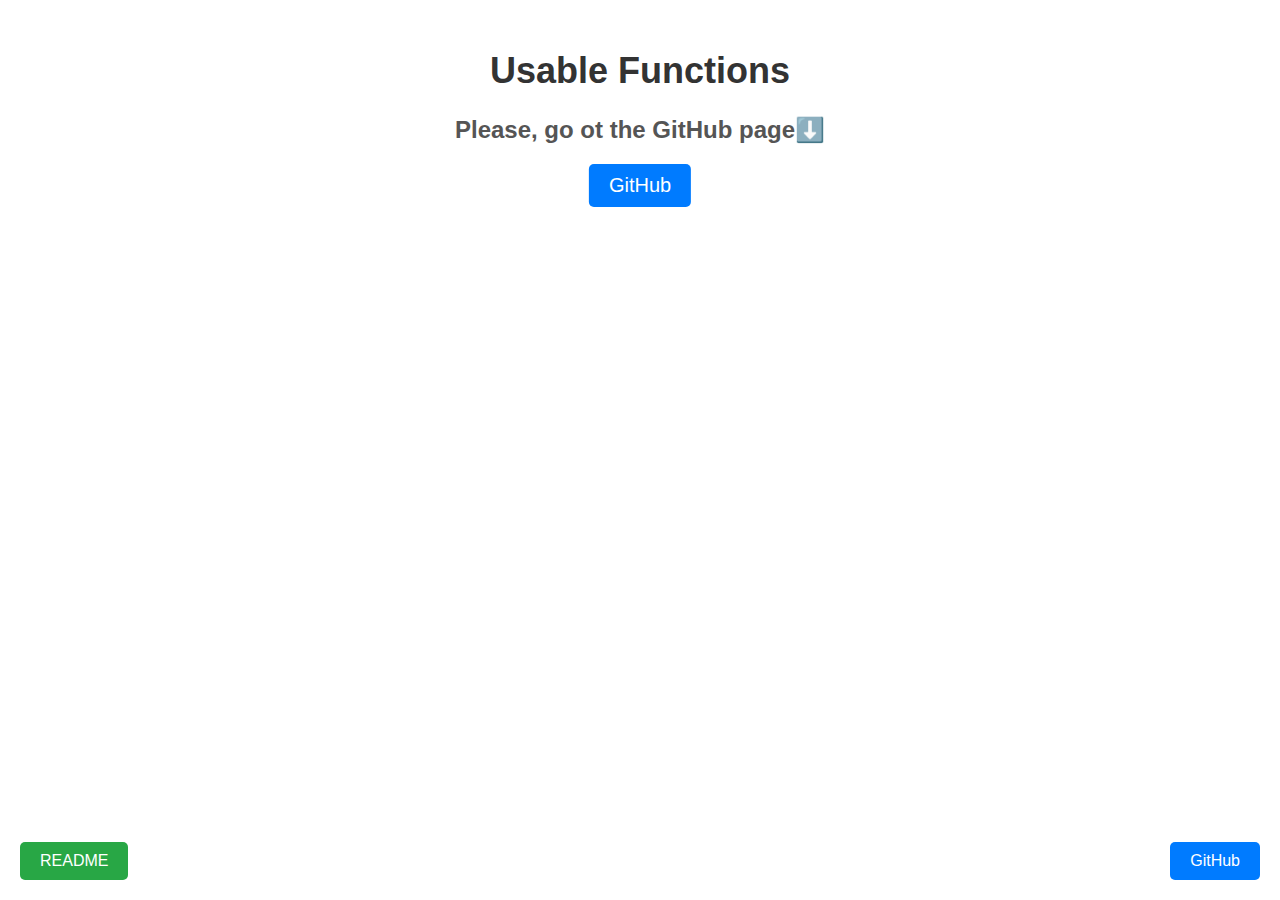
<file: root/index.html>
<!DOCTYPE html>
<html lang="en">
<head>
    <meta charset="UTF-8">
    <title>Usable Functions</title>
    <style>
        #github-button {
            position: fixed;
            bottom: 20px;
            right: 20px;
            background-color: #007bff;
            color: #fff;
            border: none;
            padding: 10px 20px;
            border-radius: 5px;
            cursor: pointer;
            font-size: 16px;
        }
        #github-button:hover {
            background-color: #234dda;
        }
        #github-button:focus {
            outline: none;
        }
        #title {
            text-align: center;
            margin-top: 50px;
            font-family: Arial, sans-serif;
            font-size: 36px;
            color: #333;
        }
        #readme-button {
            position: fixed;
            bottom: 20px;
            left: 20px;
            background-color: #28a745;
            color: #fff;
            border: none;
            padding: 10px 20px;
            border-radius: 5px;
            cursor: pointer;
            font-size: 16px;
        }
        #readme-button:hover {
            background-color: #218838;
        }
        #readme-button:focus {
            outline: none;
        }
        #github-page {
            text-align: center;
            margin-top: 20px;
            font-family: Arial, sans-serif;
            font-size: 24px;
            color: #555;
        }
        #github-button2 {
            position: fixed;
            
            align-items: center;
            left: 50%;
            transform: translateX(-50%);
            
            background-color: #007bff;
            color: #fff;
            border: none;
            padding: 10px 20px;
            border-radius: 5px;
            cursor: pointer;
            font-size: 20px;
        }
        #github-button2:hover {
            background-color: #234dda;
        }
        #github-button2:focus {
            outline: none;
        }
    </style>
</head>
<body>
    <h1 id="title">Usable Functions</h1>
    <button src="https://github.com/Artemon0/UsableFunctions" id="github-button" aria-label="View UsableFunctions on GitHub" onclick="window.open('https://github.com/Artemon0/UsableFunctions', '_blank')">GitHub</button>
    
    <button src="https://github.com/Artemon0/UsableFunctions/blob/main/README.md" id="readme-button" aria-label="View README" onclick="window.open('https://github.com/Artemon0/UsableFunctions/blob/main/README.md', '_blank')">README</button>
    <h2 id="github-page">Please, go ot the GitHub page⬇️</h2>
    <button id="github-button2" aria-label="View Me on GitHub" onclick="window.open('https://github.com/Artemon0/', '_blank')">GitHub</button>
</body>

</html>
</file>
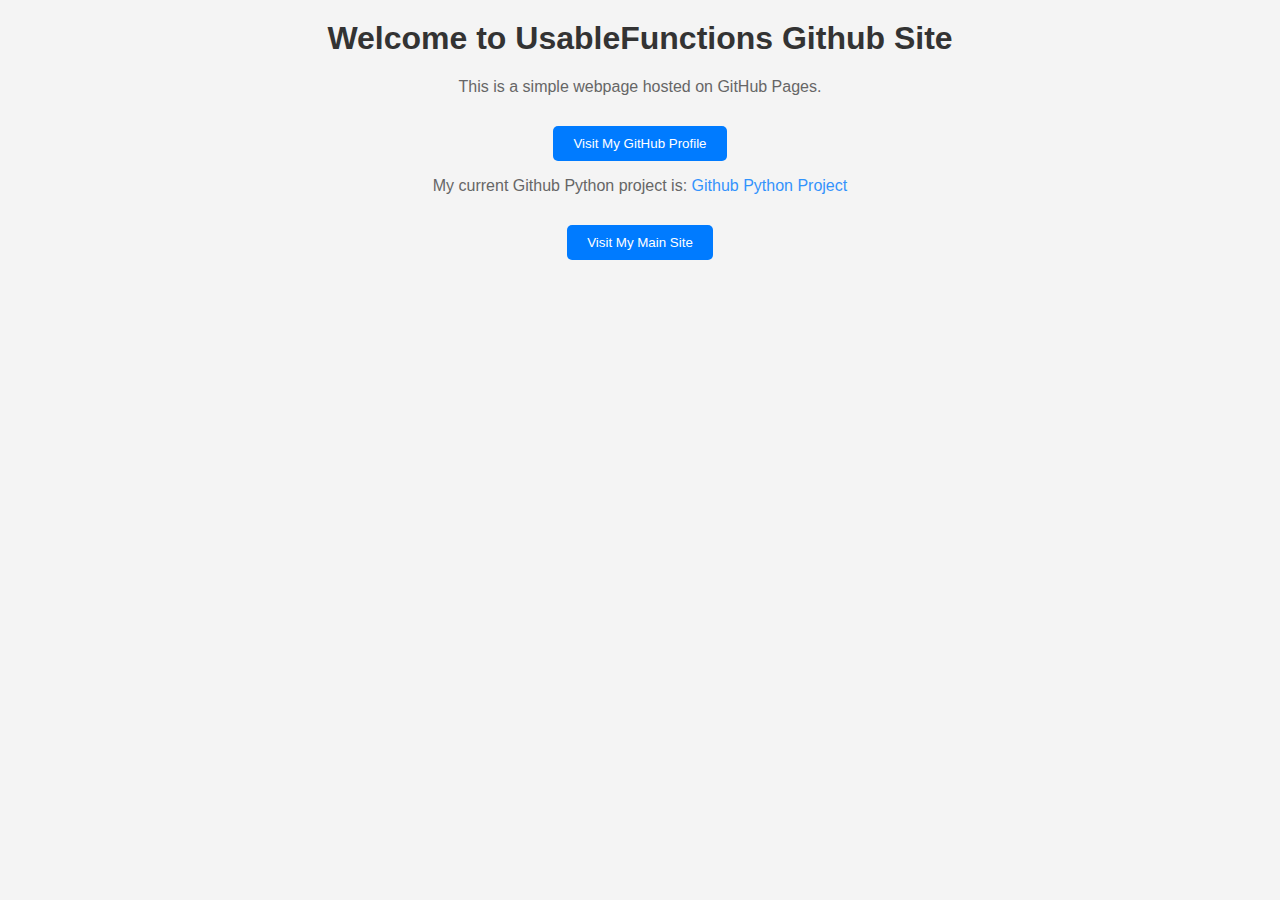
<file: UsableFunctions/index.html>
<!DOCTYPE html>
<html lang="en">
	<head>
		<meta charset="UTF-8" />
		<title>Artemon0 Github Site</title>
		<style>
			body {
				font-family: Arial, sans-serif;
				text-align: center;
				margin: 0;
				padding: 0;
				background-color: #f4f4f4;
                cursor: default;
			}

			h1 {
				color: #333;
				margin-top: 20px;
			}

			p {
				color: #666;
				margin-bottom: 20px;
			}

			button {
				background-color: #007bff;
				color: #fff;
				padding: 10px 20px;
				border: none;
				border-radius: 5px;
				cursor: pointer;
			}

			button:hover {
				background-color: #0056b3;
			}
			a {
				color: #007bff;
				text-decoration: none;
				opacity: 0.8;
				transition: opacity 0.3s ease-in-out;
                cursor: default;
			}
			a:hover {
				text-decoration: underline;
			}
            #main-site-button {
                margin-top: 10px;
                margin-bottom: 20px;
                background-color: #007bff;
                color: #fff;
                padding: 10px 20px;
                border: none;
                border-radius: 5px;
                cursor: default;
            }
            #main-site-button:hover {
                background-color: #0056b3;
            }
            #github-button {
                margin-top: 10px;
                cursor: default;
            }
		</style>
	</head>
	<body>
		<h1>Welcome to UsableFunctions Github Site</h1>
		<p>This is a simple webpage hosted on GitHub Pages.</p>
		<button
			id="github-button"
			onclick="window.open('https://github.com/Artemon0')"
		>
			Visit My GitHub Profile
		</button>
		<p>
			My current Github Python project is:
			<a href="https://github.com/Artemon0/UsableFunctions" target="_blank"
				>Github Python Project</a
			>
		</p>
		<button
			onclick="window.open('https://artemon0.github.io/My-Main-Site/')" target="_blank" id="main-site-button"
		>
			Visit My Main Site
		</button>
	</body>
</html>
</file>
